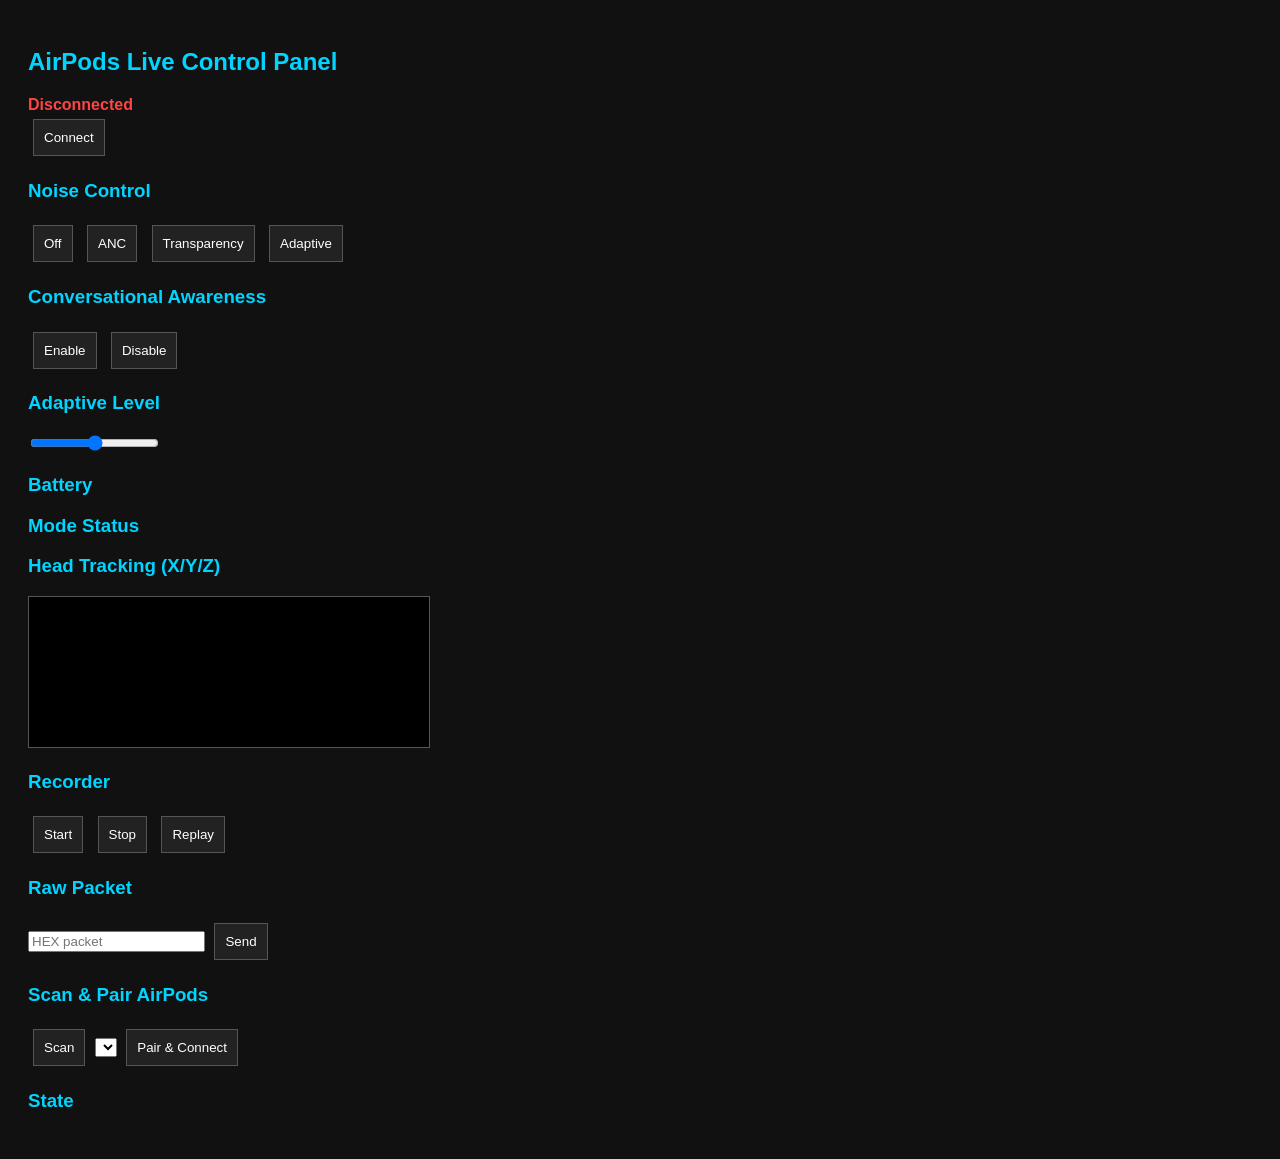
<file: static/index.html>
<!DOCTYPE html>
<html lang="en">
<head>
  <meta charset="UTF-8">
  <title>AirPods Control</title>

  <!-- External CSS -->
  <link rel="stylesheet" href="style.css">

  <!-- Socket.IO -->
  <script src="https://cdn.socket.io/4.0.0/socket.io.min.js"></script>
  <!-- External JS -->
  <script src="app.js" defer></script>
</head>

<body>

<h2>AirPods Live Control Panel</h2>

<div id="connStatus" class="status disconnected">Disconnected</div>

<button onclick="connect()">Connect</button>

<h3>Noise Control</h3>
<button onclick="setNoise(1)">Off</button>
<button onclick="setNoise(2)">ANC</button>
<button onclick="setNoise(3)">Transparency</button>
<button onclick="setNoise(4)">Adaptive</button>

<h3>Conversational Awareness</h3>
<button onclick="setCA(1)">Enable</button>
<button onclick="setCA(0)">Disable</button>

<h3>Adaptive Level</h3>
<input type="range" min="0" max="100" id="adaptiveSlider">

<h3>Battery</h3>
<div id="battery"></div>

<h3>Mode Status</h3>
<div id="modeStatus"></div>

<h3>Head Tracking (X/Y/Z)</h3>
<canvas id="headGraph"></canvas>

<h3>Recorder</h3>
<button onclick="recStart()">Start</button>
<button onclick="recStop()">Stop</button>
<button onclick="recReplay()">Replay</button>

<h3>Raw Packet</h3>
<input id="rawInput" placeholder="HEX packet">
<button onclick="sendRaw()">Send</button>

<h3>Scan & Pair AirPods</h3>
<button onclick="scanDevices()">Scan</button>
<select id="deviceList"></select>
<button onclick="pairDevice()">Pair & Connect</button>

<h3>State</h3>
<pre id="status"></pre>

</body>
</html>
</file>
<file: static/style.css>
body {
  font-family: Arial;
  background: #111;
  color: #eee;
  padding: 20px;
}

h2, h3 {
  color: #00d4ff;
}

button {
  margin: 5px;
  padding: 10px;
  background: #222;
  color: #fff;
  border: 1px solid #555;
  cursor: pointer;
}

button:hover {
  background: #444;
}

.bar {
  height: 20px;
  background: #333;
  margin: 5px 0;
  width: 300px;
  position: relative;
}

.fill {
  height: 100%;
  text-align: right;
  padding-right: 5px;
}

.low { background: #ff4444; }
.mid { background: #ffaa00; }
.high { background: #00ff88; }

.mode {
  padding: 5px;
  display: inline-block;
  margin: 3px;
  border: 1px solid #555;
}

.active {
  background: #00d4ff;
  color: #000;
}

#headGraph {
  width: 400px;
  height: 150px;
  background: #000;
  border: 1px solid #555;
}

.status {
  margin-top: 10px;
  font-weight: bold;
}

.connected { color: #00ff88; }
.disconnected { color: #ff4444; }
</file>
